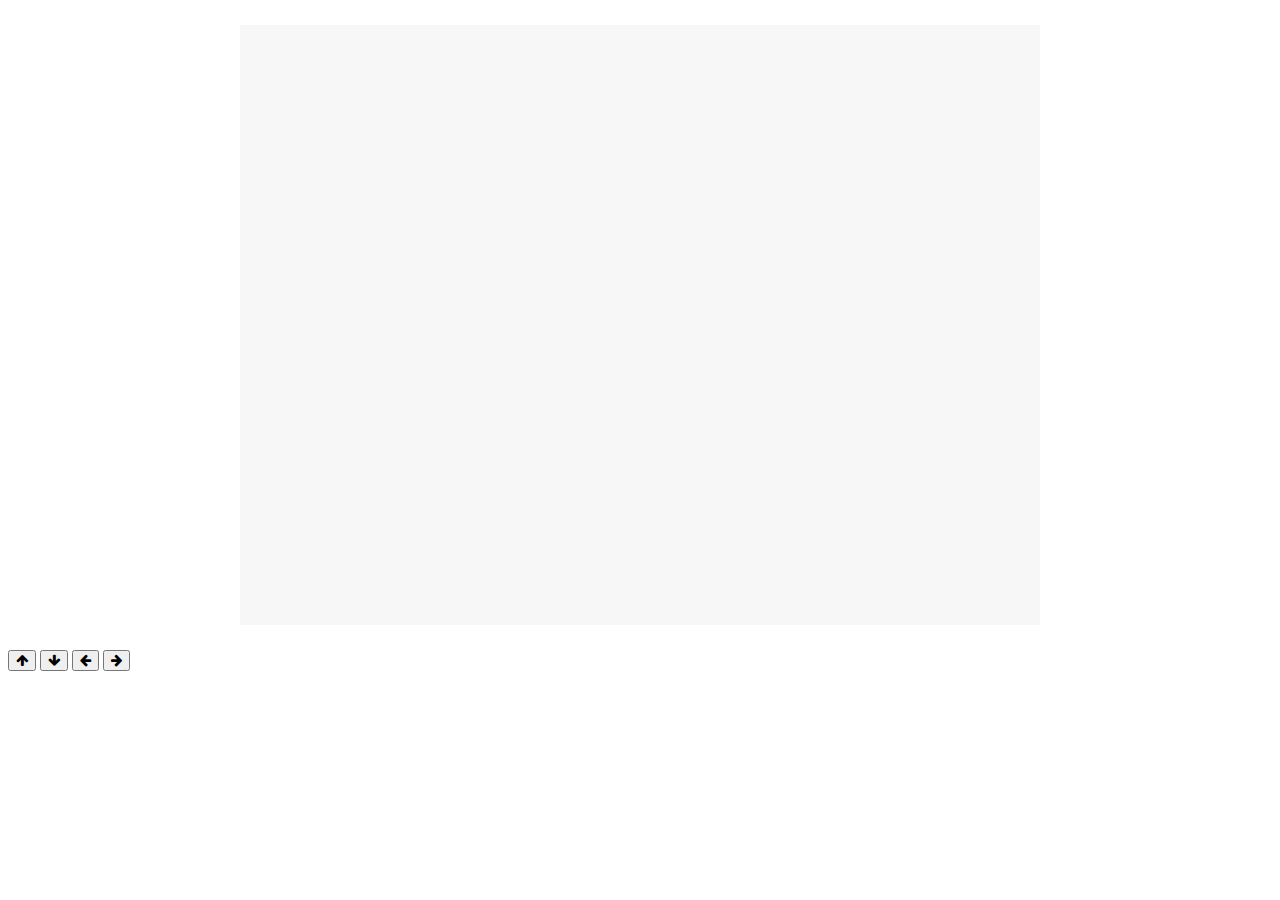
<file: maps/index.html>
<!DOCTYPE html>
<html lang="en">
<head>
    <link rel="stylesheet" href="style.css">
    <link rel="stylesheet" href="https://stackpath.bootstrapcdn.com/font-awesome/4.7.0/css/font-awesome.min.css">
    <title>Document</title>
</head>
<body>
    <div id="chart"></div>

    <div id="buttons">
        <button type="button" class="up"><i class="fa fa-arrow-up"></i></button>
        <button type="button" class="down"><i class="fa fa-arrow-down"></i></button>
        <button type="button" class="left"><i class="fa fa-arrow-left"></i></button>
        <button type="button" class="right"><i class="fa fa-arrow-right"></i></button>
    </div>

    <script src="https://d3js.org/d3.v5.js"></script>
    <script src='main.js'></script>
</body>
</html>
</file>
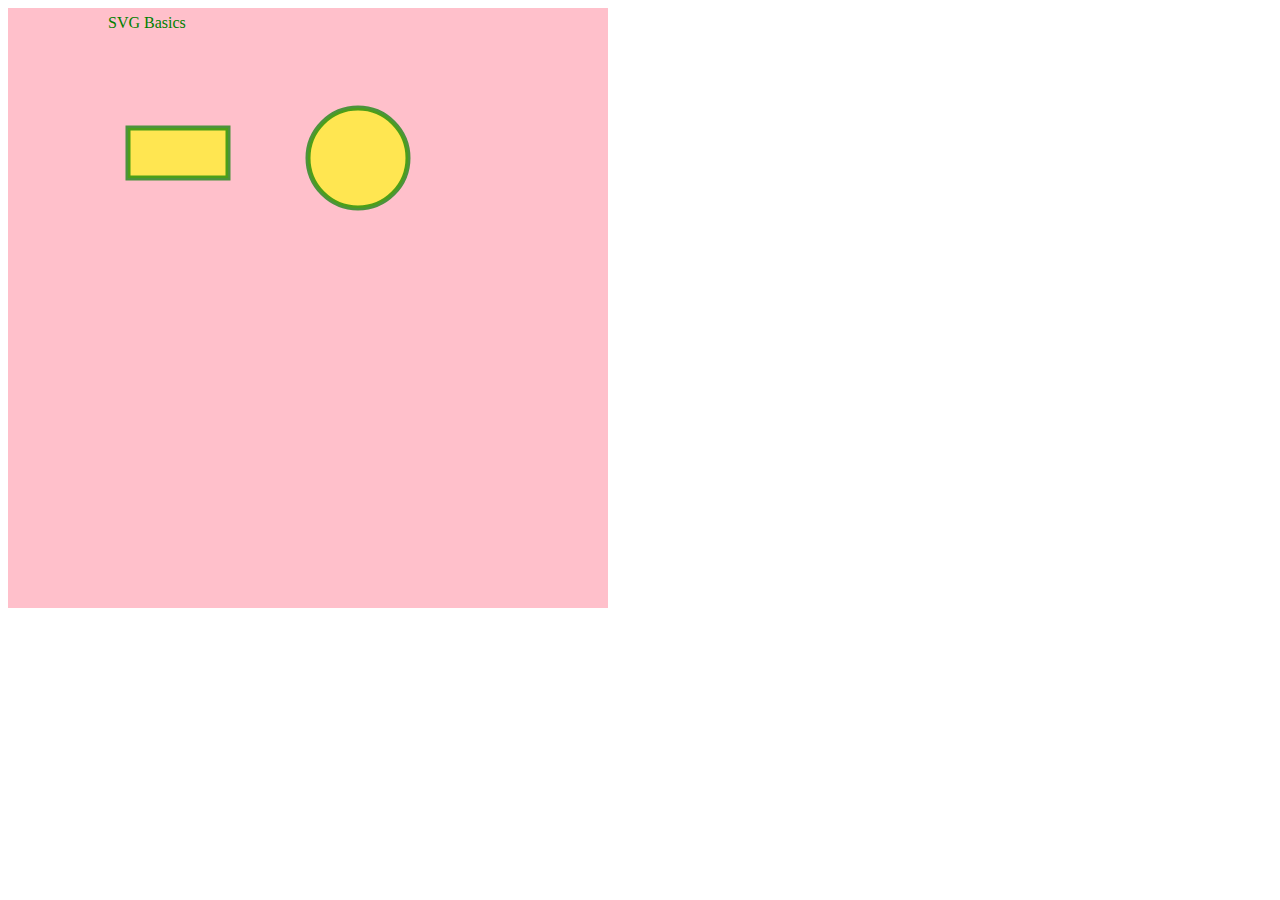
<file: svgBasics/1.html>
<!DOCTYPE html>
<html lang="en">
<head>
    <meta charset="UTF-8">
    <meta name="viewport" content="width=device-width, initial-scale=1.0">
    <title>Document</title>
    <style>
        svg{
            background:pink;
        }
        line{
            stroke:red;
            stroke-width: 5;
        }
        rect, circle{
            stroke:green;
            stroke-opacity: .7;
            stroke-width: 5;
            fill: yellow;
            fill-opacity: .6;
        }
        text{
            fill: green;
        }
    </style>
</head>
<body>
    <svg height="600" width="600">
        <!-- <line x1="0", y1="0" , x2="100", y2="100"></line>
        <line x1="0", y1="0" , x2="100", y2="0"></line>
        <line x1="0", y1="0" , x2="0", y2="100"></line> -->

        <rect x="120" y="120" width="100" height="50"></rect>
        <circle cx="350" cy="150" r="50"></circle>
        <text x="100" y="20">SVG Basics</text>
    </svg>
</body>
</html>
</file>
<file: maps/style.css>
#chart{
    width: 800px;
    height:600px;
    background-color: #f7f7f7;
    margin: 25px auto;
}
</file>
